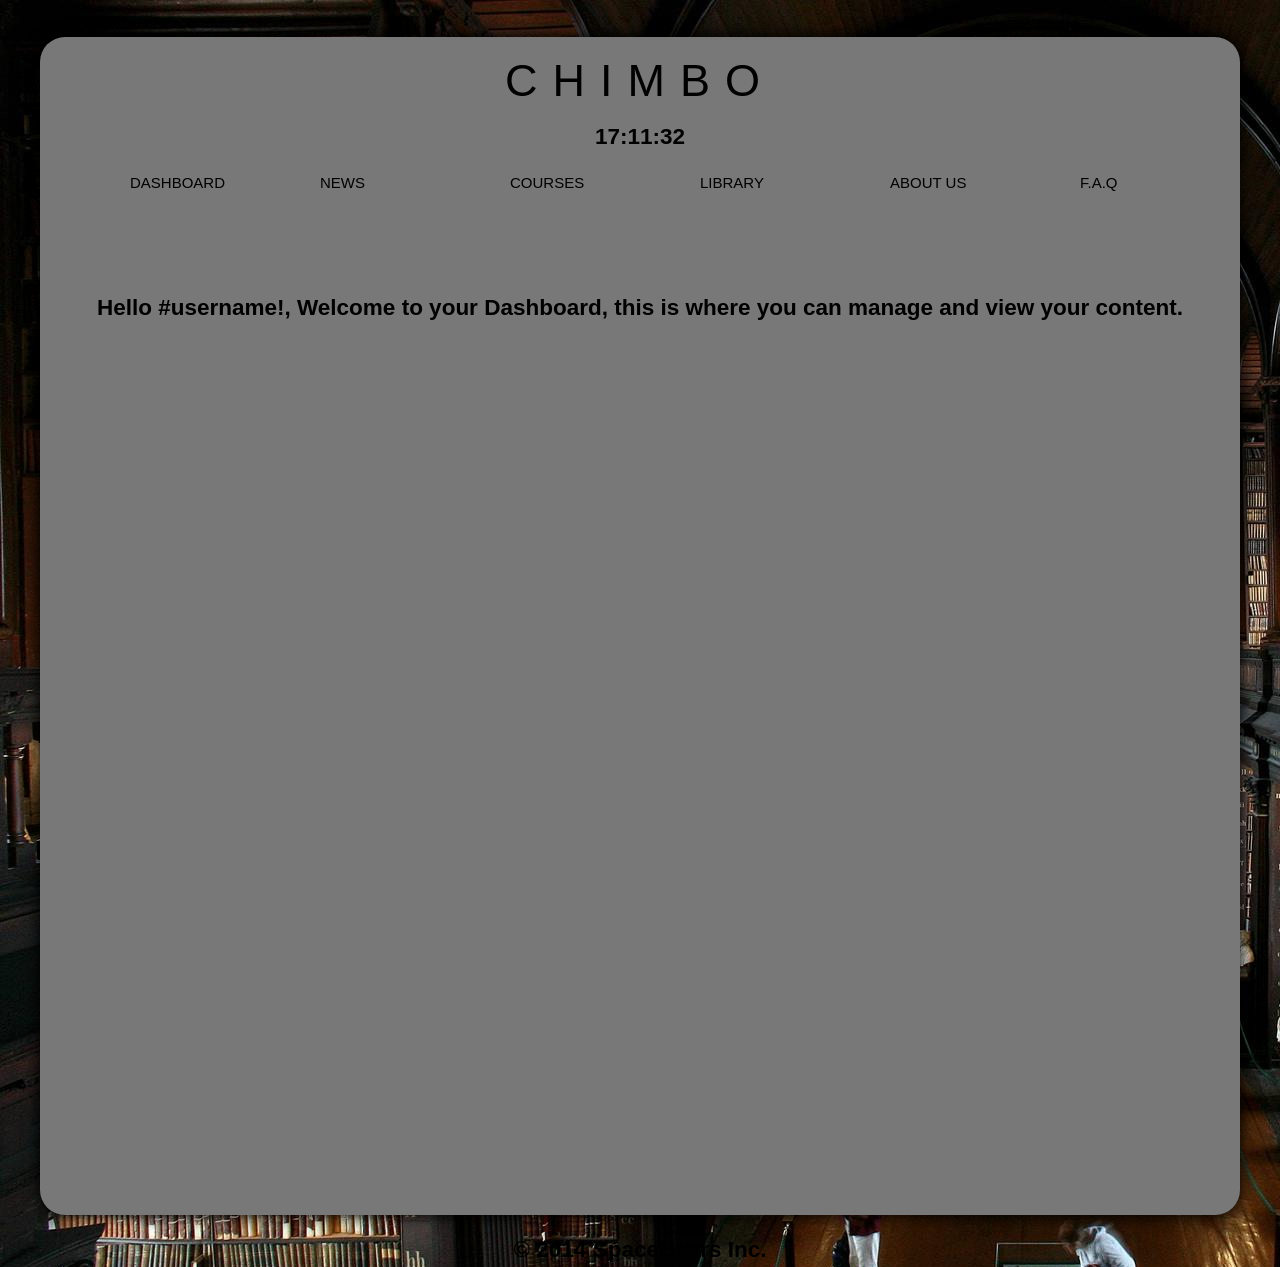
<file: chApp/templates/Index.html>
<!DOCTYPE html>
<html lang="en-GB">
<head>
	<script language=JavaScript> var message="Function Disabled!"; function clickIE4(){ if (event.button==2){ alert(message); return false; } } function clickNS4(e){ if (document.layers||document.getElementById&&!document.all){ if (e.which==2||e.which==3){ alert(message); return false; } } } if (document.layers){ document.captureEvents(Event.MOUSEDOWN); document.onmousedown=clickNS4; } else if (document.all&&!document.getElementById){ document.onmousedown=clickIE4; } document.oncontextmenu=new Function("alert(message);return false") </script>


	<title>The Database..</title>
	
	<link rel="stylesheet" type="text/css" href="theme.css">
	<script>
function startTime()
{
var today=new Date();
var h=today.getHours();
var m=today.getMinutes();
var s=today.getSeconds();
// add a zero in front of numbers<10
h=checkTime(h);
m=checkTime(m);
s=checkTime(s);
document.getElementById('txt').innerHTML=h+":"+m+":"+s;
t=setTimeout(function(){startTime()},500);
}

function checkTime(i)
{
if (i<10)
  {
  i="0" + i;
  }
return i;
}
</script>
</head>



<body>
			<body background="1.jpg">
	<article>
		<body bgcolor="#FFFFFF" ondragstart="return false" onselectstart="return false">

		<h1>Chimbo</h1>
	
<body onload="startTime()">	


<h2 align="center">
		<div id="txt"></div>
			</h2>
<nav id="main_nav">
			<ul>
				<li>
					<a href="">Dashboard</a>
					<ul>
						<li>
							<a href="profile.html">Profile</a>
							<ul>
								<li><a href="groupcreate.html">View Profile</a></li>
								<li><a href="groupmanage.html">Manage Profile</a></li>		
						</ul>
						</li>
						<li><a href="groups.html">Groups</a>
						<ul>
								<li><a href="groupcreate.html">Create Groups</a></li>
								<li><a href="groupmanage.html">Manage Groups</a></li>
								<li><a href="groupactive.html">View Active Groups</a></li>
						
						</ul>
						</li>
						
						<li><a href="mcourses.html">Manage Courses</a>
						<ul>
								<li><a href="groupcreate.html">Subscribe to Courses</a></li>
								<li><a href="groupmanage.html">Manage Subscribtions</a></li>
								<li><a href="groupactive.html">View Active Subscriptions</a></li>
						
						</ul>
						</li>
						<li><a href="settings.html">Settings</a></li>
						<li><a href="support.html">Support</a></li>
					
					</ul>
				</li>
				<li>
					<a href="">News</a>
					<ul>
						<li><a href="">Example</a></li>
						<li><a href="">Example</a></li>
						<li><a href="">Example</a></li>
					</ul>
				</li>
				<li>
					<a href="">Courses</a>
					<ul>
						<li><a href="">Law</a></li>
						<li><a href="">Mathematics</a></li>
						<li><a href="">Computing</a></li>
					</ul>
				</li>
				<li>
					<a href="">Library</a>
					
				</li>
				<li>
					<a href="">About us</a>
					<ul>
						<li>
							<a href="whatwedo.html">What we do?</a>
							
						</li>
						<li>
							<a href="aims.html">Our Aims</a>
							
						</li>
						<li>
							<a href="wheremoney.html">Where the money goes?</a>
						</li>
						<li>
							<a href="involved.html">Get Involved!</a>
						</li>
					</ul>
				</li>
				
				<li>
					<a href="FAQ.html">F.A.Q</a>
					
				</li>
			</ul>
		</nav>

<section id="main_content">
	<br>
	<br>
	<br>
	<h2 align="center">Hello #username!, Welcome to your Dashboard, this is where you can manage and view your content. </h2>
			<p></p>
		</section>

		

	</article>

	
</body>
		<h2 align="center">

  &copy; 2014 SpaceBears Inc.
	</h2>
			
	</centre>
</html>
</file>
<file: chApp/templates/theme.css>
<!DOCTYPE html>
<!-- saved from url=(0047)http://www.htmldog.com/examples/dropdowns3.html -->
<html><head><meta http-equiv="Content-Type" content="text/html; charset=UTF-8">
	<meta charset="utf-8">
	<title>Dropdowns 3: Prettying it up</title>
	<style>
	
	* {
		margin: 0;
		padding: 0;
	}
	
	body {
		font: 300 15px/1.5 "Helvetica Neue", helvetica, arial, sans-serif;
		background: #;
		margin: 25px;
		border-radius: 2000px;
		border: 500px;
		height: 100px;

	}
	
	article {
		width: 1200px;
		margin: 0 auto;
		background: #787878 ;
		color: #000;
		border-radius: 25px;
		box-shadow: 0 0 15px 2px #000;
	}
	
	section {
		clear: left;
		height: 1000px;
		
	
	}
	clock{
		padding-left: 500px;
	}

	h1 {
		font-size: 45px;
		font-weight: 100;
		letter-spacing: 15px;
		text-align: center;
		height: 25px;
	}

	h1, #main_content, #dog_link {
		padding: 10px;
	}

	p {
		margin: 15px 0;
	}
	
	a {
		color: #000c;
	}
	
	#main_nav ul {
		background: black;
		float: ;
		-webkit-transition: .5s;
		transition: .5s;
		
		
	}
	
	#main_nav li {
		float: left;
		position: relative;
		width: 140px;
		list-style: none;
		-webkit-transition: .5s;
		transition: .5s;
		padding-left: 50px;
	}
	
	#main_nav > ul > li > a, h1 {
		text-transform: uppercase;
	}
	
	#main_nav a {
		display: block;
		text-decoration: none;
		padding: 0px 0px;
		color: #000;
		padding-top: -100px;
	}

	#main_nav ul ul {
		position: absolute;
		left: 0;
		top: 100%;
		visibility: hidden;
		opacity: 0;
		width: 15px;
	}
	
	#main_nav ul ul ul {
		left: 100%;
		top: 0;
	}
	
	#main_nav li:hover, #main_nav li:hover li {
		background: #fff
	}
	
	#main_nav li li:hover, #main_nav li li:hover li {
		background: #fff;
	}
	
	#main_nav li li li:hover {
		background: #fff
	}
	
	#main_nav li:hover > ul {
		visibility: visible;
		opacity: 1;
	}
	
	txt {
		padding-left: 50px;
			text-align: center;
		  position: relative;
		
	}
	main_content{
		text-align: center;
			
	}
</file>
